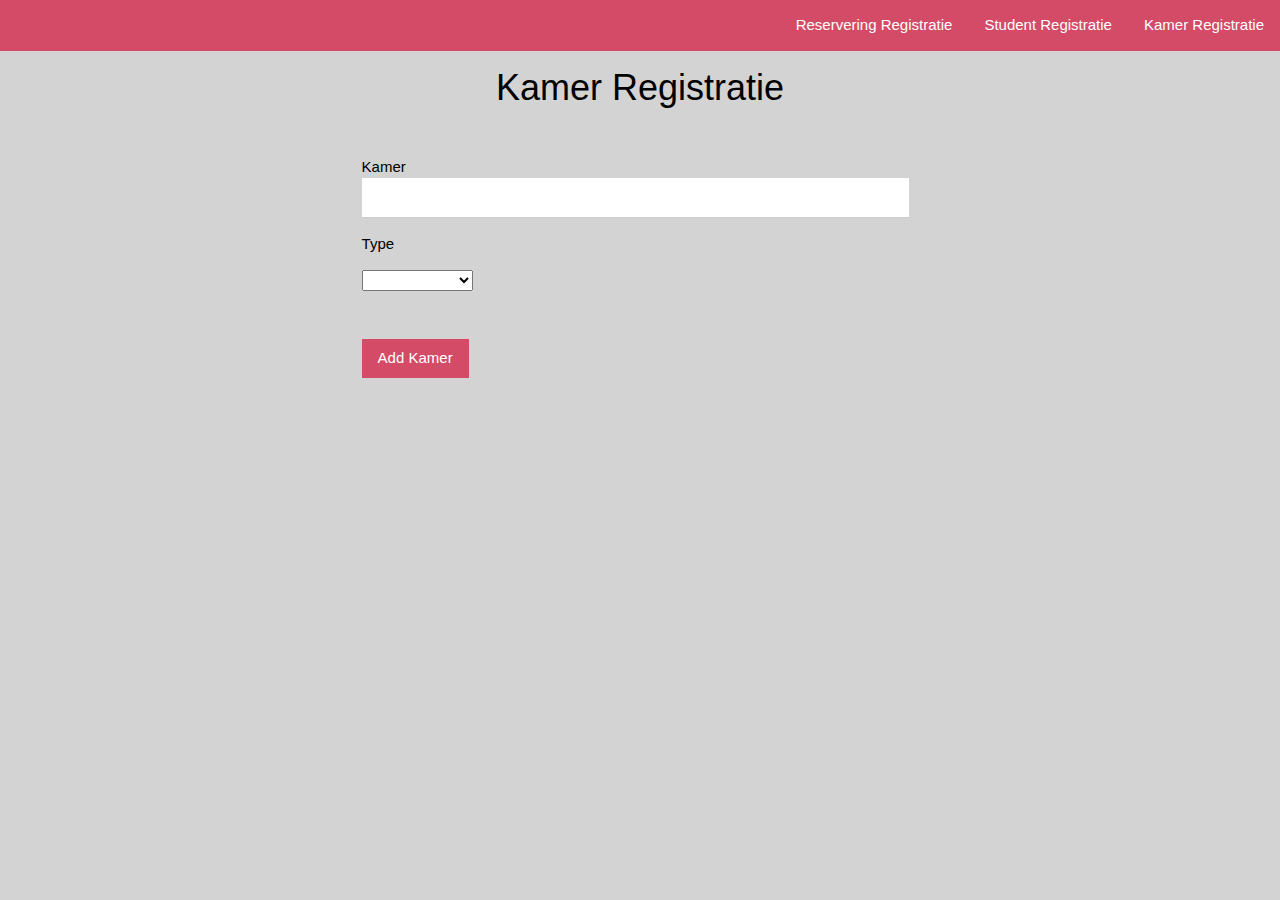
<file: target/studentcomplex-1.0-SNAPSHOT/index.html>
<!DOCTYPE html>
<html lang="en">
<head>
    <meta charset="UTF-8">
    <title>KAMER REGISTRATIE</title>
    <meta name="viewport" content="width=device-width, initial-scale=1">
    <link rel="stylesheet" href="dropdown.css">
    <link rel="stylesheet" href="https://www.w3schools.com/w3css/4/w3.css">

    <script>
        function includeHTML() {
            var z, i, elmnt, file, xhttp;
            /*loop through a collection of all HTML elements:*/
            z = document.getElementsByTagName("*");
            for (i = 0; i < z.length; i++) {
                elmnt = z[i];
                /*search for elements with a certain atrribute:*/
                file = elmnt.getAttribute("w3-include-html");
                if (file) {
                    /*make an HTTP request using the attribute value as the file name:*/
                    xhttp = new XMLHttpRequest();
                    xhttp.onreadystatechange = function() {
                        if (this.readyState == 4) {
                            if (this.status == 200) {elmnt.innerHTML = this.responseText;}
                            if (this.status == 404) {elmnt.innerHTML = "Page not found.";}
                            /*remove the attribute, and call this function once more:*/
                            elmnt.removeAttribute("w3-include-html");
                            includeHTML();
                        }
                    }
                    xhttp.open("GET", file, true);
                    xhttp.send();
                    /*exit the function:*/
                    return;
                }
            }
        };
    </script>
</head>

<body>
<div w3-include-html="menubar.html"></div>

<script>
    includeHTML();
</script>

<div>
    <h1 class="textReg">Kamer Registratie</h1>
    <div class="w3-container w3-half centerReg w3-margin-top">

        <p>
            <input id="kamerId" class="w3-input" type="hidden" style="width:90%">
        </p>

        <p>
            <input id="statusId" class="w3-input" type="hidden" style="width:90%">
        </p>

        <p>
            <label>Kamer</label>
            <input id="kamer" class="w3-input" type="text" style="width:90%" required></p>

        <div class="dropdown">
            <label>Type</label>
            <p><select id = "typedropdown" style="width: 100%; margin-bottom: 2px">
                <option id="typeId" disabled selected>Select Status</option>
            </select></p>
        </div>
        <p>
            <button id="btnSaveKamer" onclick="saveKamer()" class="w3-button w3-section buttonAdd  w3-ripple"> Add Student </button></p>

    </div>
</div>


<div>
    <div id="kamerData" class="w3-container"></div>
</div>


<script>
    clearInputFields();
    loadKamerList();
    loadTypes();

    function loadKamerList() {
        let URL = "http://localhost:7070/studentcomplex/api/kamers/list";


        let xhttp = new XMLHttpRequest();
        xhttp.onreadystatechange = function () {
            if (this.readyState == 4 && this.status == 200) {
                let kamerDataList = JSON.parse(this.responseText);
                let kamerList = ' <ul class="w3-ul w3-card-4"> ';

                kamerDataList.reverse();

                for (let index = 0; index < kamerDataList.length; index++) {
                    kamerList +=
                        ' <li class="w3-bar"> ' +

                        ' <button id= ' + kamerDataList[index].kamerId + ' onclick="editKamer(this.id)" ' +
                        ' class="w3-bar-item w3-button w3-small w3-right">Edit</button> ' +

                        ' <button id=' + kamerDataList[index].kamerId + ' onclick="removeKamer(this.id)" ' +
                        ' class="w3-bar-item w3-button w3-small w3-right">Remove</button> ' +

                        ' <div class="w3-bar-item"> ' +
                        "<span>Kamer: " + kamerDataList[index].kamer + "</span><br/>" +
                        "<span>Type: " + kamerDataList[index].type.type + "</span><br/>" +
                        "<span>Status: " + kamerDataList[index].status.status + "</span><br/>" +
                        ' </div> ';
                }
                kamerList += "</ul>";
                document.getElementById("kamerData").innerHTML = kamerList;
            }
        };
        xhttp.open("GET", URL, true);
        xhttp.send();
    }

    function addKamer() {

        let kamerId = document.getElementById("kamerId").value;
        let kamer = document.getElementById("kamer").value;
        let typeId = document.getElementById("typedropdown").value;

        let dataString = {
            "kamerId": null,
            "kamer": kamer,
            "type": {"typeId": typeId, "type": document.getElementById("typedropdown").text}
        }
        let json = JSON.stringify(dataString)

        let xhttp = new XMLHttpRequest();
        xhttp.open("POST", "http://localhost:7070/studentcomplex/api/kamers/add", true);

        xhttp.onreadystatechange = function() {
            if (xhttp.readyState>3 && xhttp.status==200) { loadKamerList(); clearInputFields();}
        };
        xhttp.setRequestHeader("Content-Type", "application/json");
        xhttp.send(json);

    }

    function loadTypes() {
        let URL = "http://localhost:7070/studentcomplex/api/types/list";

        let select = document.getElementById("typedropdown");

        let xhttp = new XMLHttpRequest();
        xhttp.onreadystatechange = function () {
            if (this.readyState == 4 && this.status == 200) {
                let typeDataList = JSON.parse(this.responseText);
                for (let index = 0; index < typeDataList.length; index++) {
                    let option = document.createElement("OPTION");
                    option.text = typeDataList[index].type;
                    option.value = typeDataList[index].typeId;
                    select.add(option);
                }
            }
        };
        xhttp.open("GET", URL, true);
        xhttp.send();
    }

    function updateKamer() {

        let kamerId = document.getElementById("kamerId").value;
        let kamer = document.getElementById("kamer").value;
        let typeId = document.getElementById("typedropdown").value;
        let statusId = document.getElementById("statusId").value;

        let dataString = {
            "kamerId": kamerId,
            "kamer": kamer,
            "type": {"typeId": typeId, "type": document.getElementById("typedropdown").text},
            "status": {"statusId": statusId, "status": document.getElementById("statusId").text}
        }

        let json = JSON.stringify(dataString)

        var xmlhttp = new XMLHttpRequest();
        xmlhttp.open("POST", "http://localhost:7070/studentcomplex/api/kamers/update", true);

        xmlhttp.onreadystatechange = function() {
            if (xmlhttp.readyState>3 && xmlhttp.status==200) {
                loadKamerList();
                clearInputFields();
                document.getElementById("btnSaveKamer").innerHTML = "Add Kamer";}
        };
        xmlhttp.setRequestHeader("Content-Type", "application/json");
        xmlhttp.send(json);
    }

    function getKamer(kamerId) {

        let kamer = document.getElementById("kamer").value;
        let typeId = document.getElementById("typedropdown").value;
        let statusId = document.getElementById("statusId").value;

        let dataString = {
            "kamerId": kamerId,
            "kamer": kamer,
            "type": {"typeId": typeId, "type": document.getElementById("typedropdown").text},
            "status": {"statusId": statusId, "status": document.getElementById("statusId").text}
        }
        let json = JSON.stringify(dataString)

        let xhttp = new XMLHttpRequest();
        xhttp.onreadystatechange = function () {
            if (xhttp.readyState>3 && xhttp.status==200) {
                let foundKamer = JSON.parse(this.responseText);

                document.getElementById("kamerId").value = foundKamer.kamerId;
                document.getElementById("kamer").value = foundKamer.kamer;
                document.getElementById("typedropdown").value = foundKamer.type;
                document.getElementById("statusId").value = foundKamer.status.statusId;

                document.getElementById("btnSaveKamer").innerHTML = "Update Kamer";
            }
        };
        xhttp.open("POST", "http://localhost:7070/studentcomplex/api/kamers/getKamer", true);

        xhttp.setRequestHeader("Content-Type", "application/json");
        xhttp.send(json);
    }

    function editKamer(kamerId) {
        getKamer(kamerId);
    }

    function saveKamer() {
        if(validateForm())
        {
            if(document.getElementById("btnSaveKamer").innerHTML == 'Add Kamer') {
                addKamer();
            }else{
                updateKamer();
            }
        }
    }

    function removeKamer(kamerId) {
        if ( confirm("Are you sure you want to delete this room?") ) {
            deleteKamer(kamerId);
        }
    }

    function deleteKamer(kamerId) {
        let kamer = document.getElementById("kamer").value;
        let typeId = document.getElementById("typedropdown").value;
        let statusId = document.getElementById("statusId").value;

        let dataString = {
            "kamerId": kamerId,
            "kamer": kamer,
            "type": {"typeId": typeId, "type": document.getElementById("typedropdown").text},
            "status": {"statusId": statusId, "status": document.getElementById("statusId").text}
        }
        let json = JSON.stringify(dataString)

        var xhttp = new XMLHttpRequest();
        xhttp.open("POST", "http://localhost:7070/studentcomplex/api/kamers/remove", true);

        xhttp.onreadystatechange = function() {
            if (xhttp.readyState>3 && xhttp.status==200) { loadKamerList(); }
        };
        xhttp.setRequestHeader("Content-Type", "application/json");
        xhttp.send(json);
    }

    function validateForm() {
        let pass = true;
        let kamer = document.getElementById("kamer").value;
        let type = document.getElementById("typedropdown").value;

        if (kamer == "" || type == "")
        {
            alert("Please fill in all the fields.");
            pass = false;
        }

        return pass;
    }

    function clearInputFields() {

        document.getElementById("kamerId").value = "";
        document.getElementById("kamer").value = "";
        document.getElementById("typedropdown").value = "";
        document.getElementById("statusId").value = "";
        document.getElementById("btnSaveKamer").innerHTML = "Add Kamer";
    }
</script>

</body>
</html>
</file>
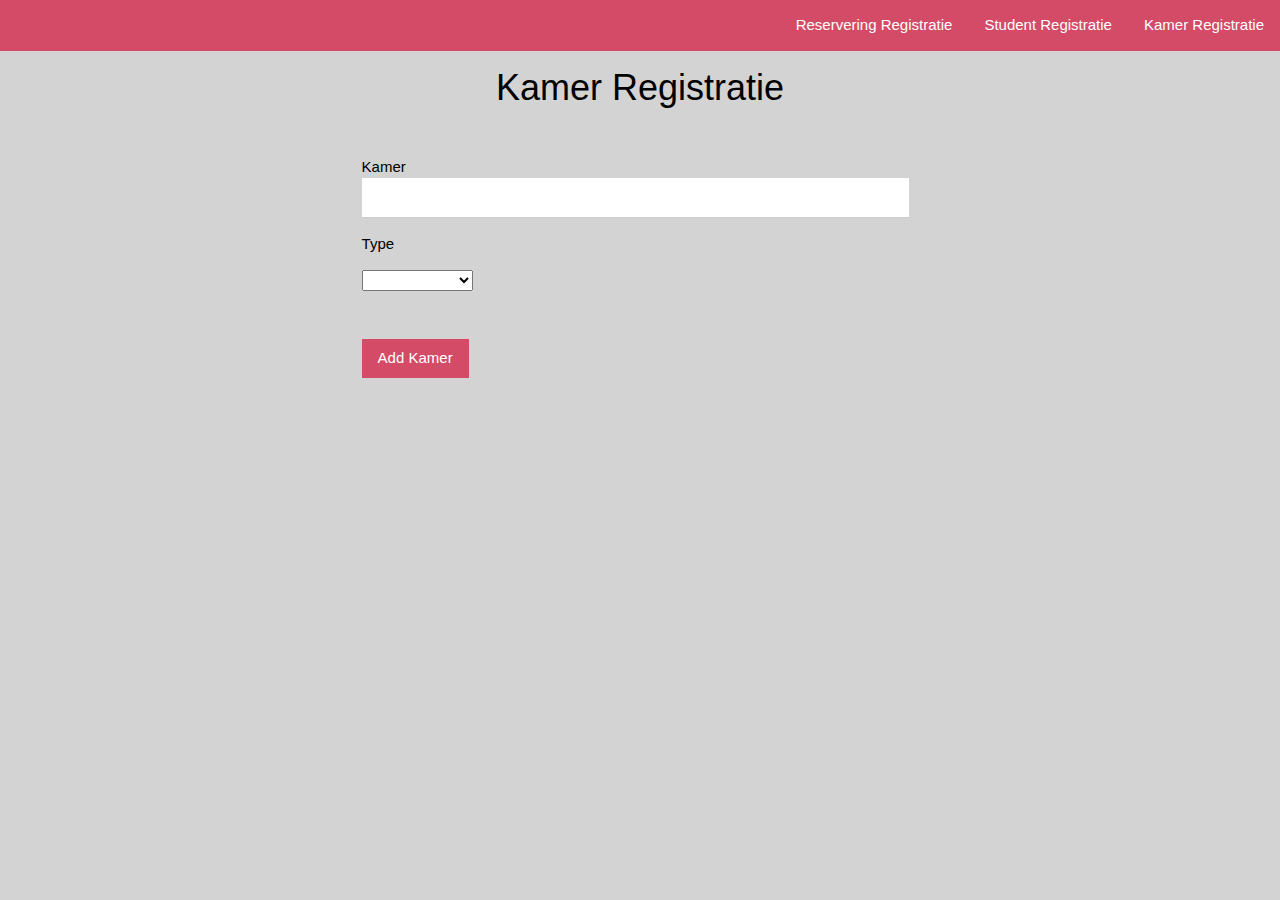
<file: src/main/webapp/index.html>
<!DOCTYPE html>
<html lang="en">
<head>
    <meta charset="UTF-8">
    <title>KAMER REGISTRATIE</title>
    <meta name="viewport" content="width=device-width, initial-scale=1">
    <link rel="stylesheet" href="dropdown.css">
    <link rel="stylesheet" href="https://www.w3schools.com/w3css/4/w3.css">

    <script>
        function includeHTML() {
            var z, i, elmnt, file, xhttp;
            /*loop through a collection of all HTML elements:*/
            z = document.getElementsByTagName("*");
            for (i = 0; i < z.length; i++) {
                elmnt = z[i];
                /*search for elements with a certain atrribute:*/
                file = elmnt.getAttribute("w3-include-html");
                if (file) {
                    /*make an HTTP request using the attribute value as the file name:*/
                    xhttp = new XMLHttpRequest();
                    xhttp.onreadystatechange = function() {
                        if (this.readyState == 4) {
                            if (this.status == 200) {elmnt.innerHTML = this.responseText;}
                            if (this.status == 404) {elmnt.innerHTML = "Page not found.";}
                            /*remove the attribute, and call this function once more:*/
                            elmnt.removeAttribute("w3-include-html");
                            includeHTML();
                        }
                    }
                    xhttp.open("GET", file, true);
                    xhttp.send();
                    /*exit the function:*/
                    return;
                }
            }
        };
    </script>
</head>

<body>
<div w3-include-html="menubar.html"></div>

<script>
    includeHTML();
</script>

<div>
    <h1 class="textReg">Kamer Registratie</h1>
    <div class="w3-container w3-half centerReg w3-margin-top">

        <p>
            <input id="kamerId" class="w3-input" type="hidden" style="width:90%">
        </p>

        <p>
            <input id="statusId" class="w3-input" type="hidden" style="width:90%">
        </p>

        <p>
            <label>Kamer</label>
            <input id="kamer" class="w3-input" type="text" style="width:90%" required></p>

        <div class="dropdown">
            <label>Type</label>
            <p><select id = "typedropdown" style="width: 100%; margin-bottom: 2px">
                <option id="typeId" disabled selected>Select Status</option>
            </select></p>
        </div>
        <p>
            <button id="btnSaveKamer" onclick="saveKamer()" class="w3-button w3-section buttonAdd  w3-ripple"> Add Kamer </button></p>

    </div>
</div>


<div>
    <div id="kamerData" class="w3-container"></div>
</div>


<script>
    clearInputFields();
    loadKamerList();
    loadTypes();

    function loadKamerList() {
        let URL = "http://localhost:7070/studentcomplex/api/kamers/list";


        let xhttp = new XMLHttpRequest();
        xhttp.onreadystatechange = function () {
            if (this.readyState == 4 && this.status == 200) {
                let kamerDataList = JSON.parse(this.responseText);
                let kamerList = ' <ul class="w3-ul w3-card-4"> ';

                kamerDataList.reverse();

                for (let index = 0; index < kamerDataList.length; index++) {
                    kamerList +=
                        ' <li class="w3-bar"> ' +

                        ' <button id= ' + kamerDataList[index].kamerId + ' onclick="editKamer(this.id)" ' +
                        ' class="w3-bar-item w3-button w3-small w3-right">Edit</button> ' +

                        ' <button id=' + kamerDataList[index].kamerId + ' onclick="removeKamer(this.id)" ' +
                        ' class="w3-bar-item w3-button w3-small w3-right">Remove</button> ' +

                        ' <div class="w3-bar-item"> ' +
                        "<span>Kamer: " + kamerDataList[index].kamer + "</span><br/>" +
                        "<span>Type: " + kamerDataList[index].type.type + "</span><br/>" +
                        "<span>Status: " + kamerDataList[index].status.status + "</span><br/>" +
                        ' </div> ';
                }
                kamerList += "</ul>";
                document.getElementById("kamerData").innerHTML = kamerList;
            }
        };
        xhttp.open("GET", URL, true);
        xhttp.send();
    }

    function addKamer() {

        let kamerId = document.getElementById("kamerId").value;
        let kamer = document.getElementById("kamer").value;
        let typeId = document.getElementById("typedropdown").value;

        let dataString = {
            "kamerId": null,
            "kamer": kamer,
            "type": {"typeId": typeId, "type": document.getElementById("typedropdown").text}
        }
        let json = JSON.stringify(dataString)

        let xhttp = new XMLHttpRequest();
        xhttp.open("POST", "http://localhost:7070/studentcomplex/api/kamers/add", true);

        xhttp.onreadystatechange = function() {
            if (xhttp.readyState>3 && xhttp.status==200) { loadKamerList(); clearInputFields();}
        };
        xhttp.setRequestHeader("Content-Type", "application/json");
        xhttp.send(json);

    }

    function loadTypes() {
        let URL = "http://localhost:7070/studentcomplex/api/types/list";

        let select = document.getElementById("typedropdown");

        let xhttp = new XMLHttpRequest();
        xhttp.onreadystatechange = function () {
            if (this.readyState == 4 && this.status == 200) {
                let typeDataList = JSON.parse(this.responseText);
                for (let index = 0; index < typeDataList.length; index++) {
                    let option = document.createElement("OPTION");
                    option.text = typeDataList[index].type;
                    option.value = typeDataList[index].typeId;
                    select.add(option);
                }
            }
        };
        xhttp.open("GET", URL, true);
        xhttp.send();
    }

    function updateKamer() {

        let kamerId = document.getElementById("kamerId").value;
        let kamer = document.getElementById("kamer").value;
        let typeId = document.getElementById("typedropdown").value;
        let statusId = document.getElementById("statusId").value;

        let dataString = {
            "kamerId": kamerId,
            "kamer": kamer,
            "type": {"typeId": typeId, "type": document.getElementById("typedropdown").text},
            "status": {"statusId": statusId, "status": document.getElementById("statusId").text}
        }

        let json = JSON.stringify(dataString)

        var xmlhttp = new XMLHttpRequest();
        xmlhttp.open("POST", "http://localhost:7070/studentcomplex/api/kamers/update", true);

        xmlhttp.onreadystatechange = function() {
            if (xmlhttp.readyState>3 && xmlhttp.status==200) {
                loadKamerList();
                clearInputFields();
                document.getElementById("btnSaveKamer").innerHTML = "Add Kamer";}
        };
        xmlhttp.setRequestHeader("Content-Type", "application/json");
        xmlhttp.send(json);
    }

    function getKamer(kamerId) {

        let kamer = document.getElementById("kamer").value;
        let typeId = document.getElementById("typedropdown").value;
        let statusId = document.getElementById("statusId").value;

        let dataString = {
            "kamerId": kamerId,
            "kamer": kamer,
            "type": {"typeId": typeId, "type": document.getElementById("typedropdown").text},
            "status": {"statusId": statusId, "status": document.getElementById("statusId").text}
        }
        let json = JSON.stringify(dataString)

        let xhttp = new XMLHttpRequest();
        xhttp.onreadystatechange = function () {
            if (xhttp.readyState>3 && xhttp.status==200) {
                let foundKamer = JSON.parse(this.responseText);

                document.getElementById("kamerId").value = foundKamer.kamerId;
                document.getElementById("kamer").value = foundKamer.kamer;
                document.getElementById("typedropdown").value = foundKamer.type;
                document.getElementById("statusId").value = foundKamer.status.statusId;

                document.getElementById("btnSaveKamer").innerHTML = "Update Kamer";
            }
        };
        xhttp.open("POST", "http://localhost:7070/studentcomplex/api/kamers/getKamer", true);

        xhttp.setRequestHeader("Content-Type", "application/json");
        xhttp.send(json);
    }

    function editKamer(kamerId) {
        getKamer(kamerId);
    }

    function saveKamer() {
        if(validateForm())
        {
            if(document.getElementById("btnSaveKamer").innerHTML == 'Add Kamer') {
                addKamer();
            }else{
                updateKamer();
            }
        }
    }

    function removeKamer(kamerId) {
        if ( confirm("Are you sure you want to delete this room?") ) {
            deleteKamer(kamerId);
        }
    }

    function deleteKamer(kamerId) {
        let kamer = document.getElementById("kamer").value;
        let typeId = document.getElementById("typedropdown").value;
        let statusId = document.getElementById("statusId").value;

        let dataString = {
            "kamerId": kamerId,
            "kamer": kamer,
            "type": {"typeId": typeId, "type": document.getElementById("typedropdown").text},
            "status": {"statusId": statusId, "status": document.getElementById("statusId").text}
        }
        let json = JSON.stringify(dataString)

        var xhttp = new XMLHttpRequest();
        xhttp.open("POST", "http://localhost:7070/studentcomplex/api/kamers/remove", true);

        xhttp.onreadystatechange = function() {
            if (xhttp.readyState>3 && xhttp.status==200) { loadKamerList(); }
        };
        xhttp.setRequestHeader("Content-Type", "application/json");
        xhttp.send(json);
    }

    function validateForm() {
        let pass = true;
        let kamer = document.getElementById("kamer").value;
        let type = document.getElementById("typedropdown").value;

        if (kamer == "" || type == "")
        {
            alert("Please fill in all the fields.");
            pass = false;
        }

        return pass;
    }

    function clearInputFields() {

        document.getElementById("kamerId").value = "";
        document.getElementById("kamer").value = "";
        document.getElementById("typedropdown").value = "";
        document.getElementById("statusId").value = "";
        document.getElementById("btnSaveKamer").innerHTML = "Add Kamer";
    }
</script>

</body>
</html>
</file>
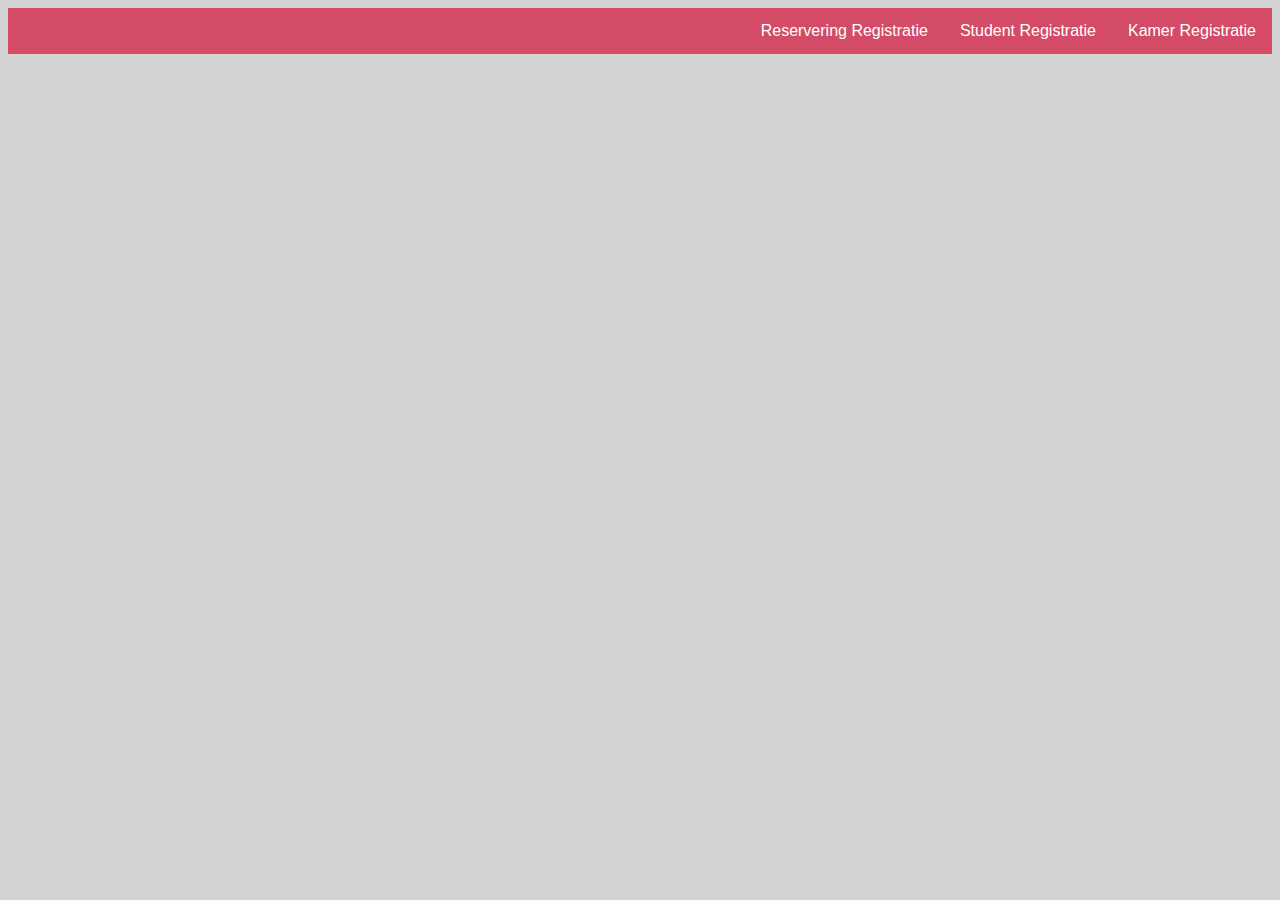
<file: target/studentcomplex-1.0-SNAPSHOT/menubar.html>
<!DOCTYPE html>
<html>
<head>

    <style>
        body{
           background-color:  #d3d3d3;
        }
        ul {
            list-style-type: none;
            margin: 0;
            padding: 0;
            overflow: hidden;
            background-color: #d34b66;
            font-family: Arial, Helvetica, sans-serif;
        }

        li {
            float: right;
        }

        li a {
            display: block;
            color: white;
            text-align: center;
            padding: 14px 16px;
            text-decoration: none;
        }

        li a:hover:not(.active) {
            background-color: #FFD1DC;
        }

    </style>
</head>
<body>

<ul>
    <li><a href="index.html">Kamer Registratie</a></li>
    <li><a href="studentRegistratie.html">Student Registratie</a></li>
    <li><a href="reservering.html">Reservering Registratie</a></li>
</ul>

</body>
</html>
</file>
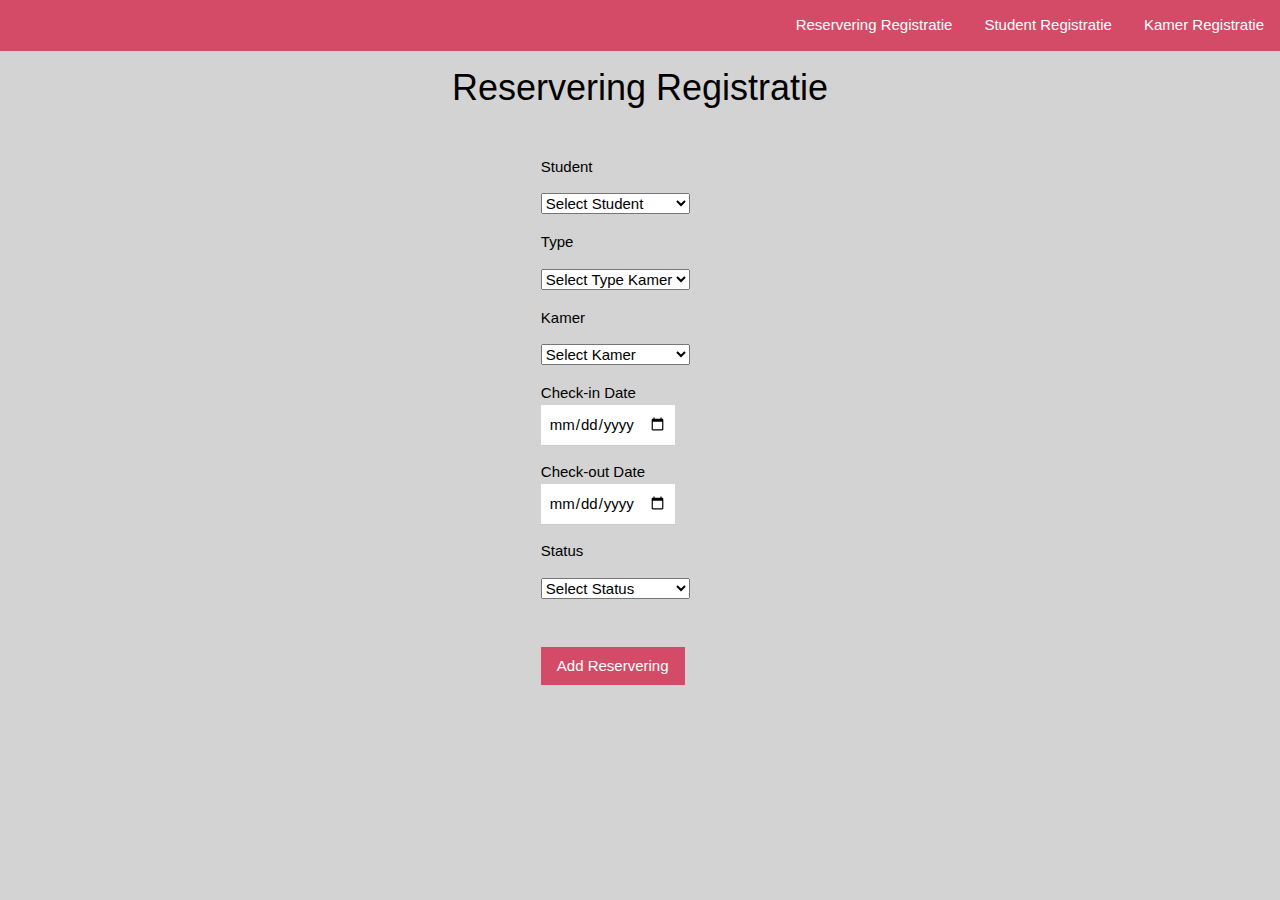
<file: target/studentcomplex-1.0-SNAPSHOT/reservering.html>
<!DOCTYPE html>
<html lang="en">
<head>
    <meta charset="UTF-8">
    <title>RESERVERING REGISTRATIE</title>
    <meta name="viewport" content="width=device-width, initial-scale=1">
    <link rel="stylesheet" href="dropdown.css">
    <link rel="stylesheet" href="https://www.w3schools.com/w3css/4/w3.css">

    <script>
        function includeHTML() {
            var z, i, elmnt, file, xhttp;
            /*loop through a collection of all HTML elements:*/
            z = document.getElementsByTagName("*");
            for (i = 0; i < z.length; i++) {
                elmnt = z[i];
                /*search for elements with a certain atrribute:*/
                file = elmnt.getAttribute("w3-include-html");
                if (file) {
                    /*make an HTTP request using the attribute value as the file name:*/
                    xhttp = new XMLHttpRequest();
                    xhttp.onreadystatechange = function() {
                        if (this.readyState == 4) {
                            if (this.status == 200) {elmnt.innerHTML = this.responseText;}
                            if (this.status == 404) {elmnt.innerHTML = "Page not found.";}
                            /*remove the attribute, and call this function once more:*/
                            elmnt.removeAttribute("w3-include-html");
                            includeHTML();
                        }
                    }
                    xhttp.open("GET", file, true);
                    xhttp.send();
                    /*exit the function:*/
                    return;
                }
            }
        };
    </script>
</head>

<body>
<div w3-include-html="menubar.html"></div>

<script>
    includeHTML();
</script>

<div>
    <h1 class="textReg" >Reservering Registratie</h1>
    <div class="w3-container w3-half centerRegRes w3-margin-top">
        <div class="dropdown">

            <p>
                <input id="reserveringId" class="w3-input" type="hidden" style="width:90%"></p>

            <label>Student</label>
            <p><select id = "students" style="width: 100%; margin-bottom: 2px">
                <option id="studentId" disabled selected>Select Student</option>
            </select></p>

            <label>Type</label>
            <p><select id = "typedropdown" onchange="listKamersByType(document.getElementById('kamers'))" style="width: 100%; margin-bottom: 2px">
                <option id="typeId" disabled selected>Select Type Kamer</option>
            </select></p>

            <label>Kamer</label>
            <p><select id = "kamers" style="width: 100%; margin-bottom: 2px">
                <option id="kamerId" disabled selected>Select Kamer</option>
            </select></p>

            <p>
                <label>Check-in Date</label>
                <input type="date" id="checkinDate" class="w3-input" style="width:90%" required></p>
            <p>
                <label>Check-out Date</label>
                <input type="date" id="checkoutDate" class="w3-input" style="width:90%" required></p>

            <label>Status</label>
            <p><select id = "statusdropdown" style="width: 100%; margin-bottom: 2px">
                <option id="statusId" disabled selected>Select Status</option>
            </select></p>
        </div>

        <p>
            <button id="btnSaveReservering" onclick="addReservering()" class="w3-button w3-section buttonAdd w3-ripple"> Add Reservering </button></p>

    </div>
</div>

<div>
    <div id="reserveringData" class="w3-container"></div>
</div>

<script>

    loadReserveringen();
    loadStudents();
    loadTypes();
    loadStatus();

    function loadReserveringen() {
        let URL = "http://localhost:7070/studentcomplex/api/reserveringen/list";

        let xhttp = new XMLHttpRequest();
        xhttp.onreadystatechange = function () {
            if (this.readyState == 4 && this.status == 200) {
                let reserveringDataList = JSON.parse(this.responseText);
                let reserveringList = ' <ul class="w3-ul w3-card-4"> ';

                reserveringDataList.reverse();

                for (let index = 0; index < reserveringDataList.length; index++) {
                    reserveringList +=
                        ' <li class="w3-bar"> ' +

                        ' <div class="w3-bar-item"> ' +
                        "<span>Kamer: " + reserveringDataList[index].kamer.kamer + "</span><br/>" +
                        "<span>Student: " + reserveringDataList[index].student.voornaam + " " + reserveringDataList[index].student.achternaam + "</span><br/>" +
                        "<span>Check-in Date: " + new Date(reserveringDataList[index].checkinDate) + "</span><br/>" +
                        "<span>Check-out Date: " + new Date(reserveringDataList[index].checkoutDate) + "</span><br/>" +
                        ' </div> ';
                }
                reserveringList += "</ul>";
                document.getElementById("reserveringData").innerHTML = reserveringList;
            }
        };
        xhttp.open("GET", URL, true);
        xhttp.send();
    }

    function addReservering(){
        let reserveringId = document.getElementById("reserveringId").value;
        let studentId = document.getElementById("students").value;
        let kamerId = document.getElementById("kamers").value;
        let checkinDate = document.getElementById("checkinDate").value;
        let checkoutDate = document.getElementById("checkoutDate").value;
        let statusId = document.getElementById("statusdropdown").value;

        let data = {
            "reserveringId": null,
            "student":{"studentId": studentId,
                "voornaam": document.getElementById("students").text,
                "achternaam": document.getElementById("students").text,
                "status": {"statusId": statusId,
                    "status": document.getElementById("statusdropdown").text}},
            "kamer":  {"kamerId": kamerId,
                "kamer": document.getElementById("kamers").text,
                "type": document.getElementById("kamers").text},
            "checkinDate": checkinDate,
            "checkoutDate": checkoutDate
        }
        let json = JSON.stringify(data)

        let xhttp = new XMLHttpRequest();
        xhttp.open("POST", "http://localhost:7070/studentcomplex/api/reserveringen/add", true);

        xhttp.onreadystatechange = function() {
            if (xhttp.readyState>3 && xhttp.status==200) { loadReserveringen(); clearInputFields();}
        };
        xhttp.setRequestHeader("Content-Type", "application/json");
        xhttp.send(json);
    }

    function loadStudents() {
        let URL = "http://localhost:7070/studentcomplex/api/students/list";


        let select = document.getElementById("students");

        let xhttp = new XMLHttpRequest();
        xhttp.onreadystatechange = function () {
            if (this.readyState == 4 && this.status == 200) {
                let studentDataList = JSON.parse(this.responseText);
                for (let index = 0; index < studentDataList.length; index++) {
                    let option = document.createElement("OPTION");
                    option.text = studentDataList[index].achternaam + ", " + studentDataList[index].voornaam;
                    option.value = studentDataList[index].studentId;
                    select.add(option);
                }
            }
        };
        xhttp.open("GET", URL, true);
        xhttp.send();
    }

    function loadTypes() {
        let URL = "http://localhost:7070/studentcomplex/api/types/list";


        let select = document.getElementById("typedropdown");

        let xhttp = new XMLHttpRequest();
        xhttp.onreadystatechange = function () {
            if (this.readyState == 4 && this.status == 200) {
                let typeDataList = JSON.parse(this.responseText);
                for (let index = 0; index < typeDataList.length; index++) {
                    let option = document.createElement("OPTION");
                    option.text = typeDataList[index].type;
                    option.value = typeDataList[index].typeId;
                    select.add(option);
                }
            }
        };
        xhttp.open("GET", URL, true);
        xhttp.send();
    }

    function loadKamers() {
        let URL = "http://localhost:7070/studentcomplex/api/kamers/list";


        let select = document.getElementById("kamers");

        let xhttp = new XMLHttpRequest();
        xhttp.onreadystatechange = function () {
            if (this.readyState == 4 && this.status == 200) {
                let kamerDataList = JSON.parse(this.responseText);
                for (let index = 0; index < kamerDataList.length; index++) {
                    let option = document.createElement("OPTION");
                    option.text = kamerDataList[index].type;
                    option.text = kamerDataList[index].kamer;
                    option.value = kamerDataList[index].kamerId;
                    select.add(option);
                }
            }
        };
        xhttp.open("GET", URL, true);
        xhttp.send();
    }

    function listKamersByType(ddl) {

        let typeId = document.getElementById("typedropdown").value;

        let dataString = {
            "type": {"typeId": typeId, "type": document.getElementById("typedropdown").text}
        }
        let json = JSON.stringify(dataString)

        let xhttp = new XMLHttpRequest();
        xhttp.onreadystatechange = function () {
            if (this.readyState == 4 && this.status == 200) {

                document.getElementById("kamers").innerHTML = "";

                let kamerDataList = JSON.parse(this.responseText);
                for (let index = 0; index < kamerDataList.length; index++) {
                    let option = document.createElement("OPTION");
                    option.text = kamerDataList[index].type;
                    option.text = kamerDataList[index].kamer;
                    option.value = kamerDataList[index].kamerId;
                    ddl.add(option);
                }
            }
        };
        xhttp.open("POST", "http://localhost:7070/studentcomplex/api/kamers/listKamersByType", true);

        xhttp.setRequestHeader("Content-Type", "application/json");
        xhttp.send(json);
    }

    function loadStatus() {
        let URL = "http://localhost:7070/studentcomplex/api/status/list";

        let select = document.getElementById("statusdropdown");

        let xhttp = new XMLHttpRequest();
        xhttp.onreadystatechange = function () {
            if (this.readyState == 4 && this.status == 200) {
                let statusDataList = JSON.parse(this.responseText);
                for (let index = 0; index < statusDataList.length; index++) {
                    let option = document.createElement("OPTION");
                    option.text = statusDataList[index].status;
                    option.value = statusDataList[index].statusId;
                    select.add(option);
                }
            }
        };
        xhttp.open("GET", URL, true);
        xhttp.send();
    }

    function clearInputFields() {

        document.getElementById("reserveringId").value = "";
        document.getElementById("students").value = "";
        document.getElementById("kamers").value = "";
        document.getElementById("checkinDate").value = "";
        document.getElementById("checkoutDate").value = "";
        document.getElementById("statusdropdown").value = "";
        document.getElementById("btnSaveReservering").innerHTML = "Add Reservering";
    }

</script>

</body>
</html>
</file>
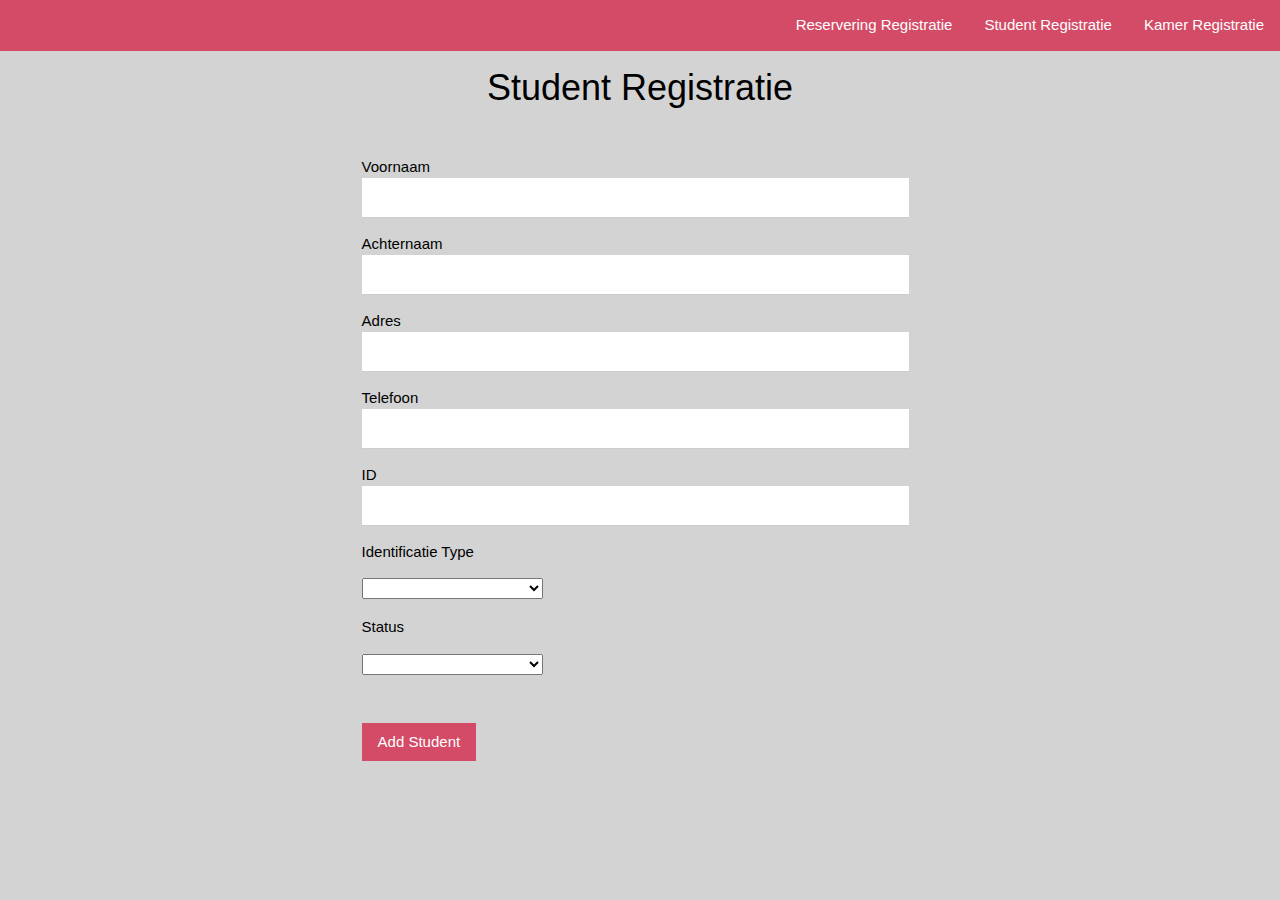
<file: target/studentcomplex-1.0-SNAPSHOT/studentRegistratie.html>
<!DOCTYPE html>
<html lang="en">
<head>
    <meta charset="UTF-8">
    <title>STUDENT REGISTRATIE</title>
    <meta name="viewport" content="width=device-width, initial-scale=1">
    <link rel="stylesheet" href="dropdown.css">
    <link rel="stylesheet" href="https://www.w3schools.com/w3css/4/w3.css">

    <script>
        function includeHTML() {
            var z, i, elmnt, file, xhttp;
            /*loop through a collection of all HTML elements:*/
            z = document.getElementsByTagName("*");
            for (i = 0; i < z.length; i++) {
                elmnt = z[i];
                /*search for elements with a certain atrribute:*/
                file = elmnt.getAttribute("w3-include-html");
                if (file) {
                    /*make an HTTP request using the attribute value as the file name:*/
                    xhttp = new XMLHttpRequest();
                    xhttp.onreadystatechange = function() {
                        if (this.readyState == 4) {
                            if (this.status == 200) {elmnt.innerHTML = this.responseText;}
                            if (this.status == 404) {elmnt.innerHTML = "Page not found.";}
                            /*remove the attribute, and call this function once more:*/
                            elmnt.removeAttribute("w3-include-html");
                            includeHTML();
                        }
                    }
                    xhttp.open("GET", file, true);
                    xhttp.send();
                    /*exit the function:*/
                    return;
                }
            }
        };
    </script>
</head>

<body>
<div w3-include-html="menubar.html"></div>

<script>
    includeHTML();
</script>

<div>
    <h1 class="textReg" >Student Registratie</h1>
    <div class="w3-container w3-half centerReg w3-margin-top">

        <p>
            <input id="studentId" class="w3-input" type="hidden" style="width:90%"></p>

        <p>
            <label>Voornaam</label>
            <input id="voornaam" class="w3-input" type="text" style="width:90%" required></p>
        <p>
            <label>Achternaam</label>
            <input id="achternaam" class="w3-input" type="text" style="width:90%" required></p>
        <p>
            <label>Adres</label>
            <input id="adres" class="w3-input" type="text" style="width:90%" required></p>
        <p>
            <label>Telefoon</label>
            <input id="telefoon" class="w3-input" type="text" style="width:90%" required></p>
        <p>
            <label>ID</label>
            <input id="idNummer" class="w3-input" type="text" style="width:90%" required></p>

        <div class="dropdown">
            <label>Identificatie Type</label>
            <p><select id ="identificatieTypeDropdown" style="width: 100%; margin-bottom: 2px">
                <option id="identificatieTypeId" disabled selected>Select Identificatie Type</option>
            </select></p>

            <label>Status</label>
            <p><select id = "statusdropdown" style="width: 100%; margin-bottom: 2px">
                <option id="statusId" disabled selected>Select Status</option>
            </select></p>
        </div>
        <p>
            <button id="btnSaveStudent" onclick="saveStudent()" class="w3-button w3-section buttonAdd w3-ripple"> Add Student </button></p>

    </div>
</div>


<div>
    <div id="studentData" class="w3-container"></div>
</div>


<script>
    clearInputFields();
    loadStudentList();
    loadIdentificatieTypes();
    loadStatus();

    function loadStudentList() {
        let URL = "http://localhost:7070/studentcomplex/api/students/list";

        let xhttp = new XMLHttpRequest();
        xhttp.onreadystatechange = function () {
            if (this.readyState == 4 && this.status == 200) {
                let studentDataList = JSON.parse(this.responseText);
                let studentList = ' <ul class="w3-ul w3-card-4"> ';

                studentDataList.reverse();

                for (let index = 0; index < studentDataList.length; index++) {
                    studentList +=
                        ' <li class="w3-bar"> ' +

                        ' <button id= ' + studentDataList[index].studentId + ' onclick="editStudent(this.id)" ' +
                        ' class="w3-bar-item w3-button w3-small w3-right">Edit</button> ' +

                        ' <button id=' + studentDataList[index].studentId + ' onclick="removeStudent(this.id)" ' +
                        ' class="w3-bar-item w3-button w3-small w3-right">Remove</button> ' +

                        ' <img src="images/person-icon.png" class="w3-bar-item w3-circle w3-hide-small" style="width:85px"> ' +
                        ' <div class="w3-bar-item"> ' +
                        "<span>Student: " + studentDataList[index].voornaam + " " + studentDataList[index].achternaam + "</span><br/>" +
                        "<span>Adres: " + studentDataList[index].adres + "</span><br/>" +
                        "<span>Telefoon: " + studentDataList[index].telefoon + "</span><br/>" +
                        "<span>ID: " + studentDataList[index].idNummer + "</span><br/>" +
                        "<span>Identificatie Type: " + studentDataList[index].identificatieType.identificatieType + "</span><br/>" +
                        "<span>Status: " + studentDataList[index].status.status + "</span><br/>" +
                        ' </div> ';
                }
                studentList += "</ul>";
                document.getElementById("studentData").innerHTML = studentList;
            }
        };
        xhttp.open("GET", URL, true);
        xhttp.send();
    }

    function addStudent(){
        let studentId = document.getElementById("studentId").value;
        let voornaam = document.getElementById("voornaam").value;
        let achternaam = document.getElementById("achternaam").value;
        let adres = document.getElementById("adres").value;
        let telefoon = document.getElementById("telefoon").value;
        let idNummer = document.getElementById("idNummer").value;
        let identificatieTypeId = document.getElementById("identificatieTypeDropdown").value;
        let statusId = document.getElementById("statusdropdown").value;

        let dataString = {
            "studentId": null,
            "voornaam": voornaam,
            "achternaam": achternaam,
            "adres": adres,
            "telefoon": telefoon,
            "idNummer": idNummer,
            "identificatieType": {"identificatieTypeId": identificatieTypeId, "identificatieType": document.getElementById("identificatieTypeDropdown").text},
            "status": {"statusId": statusId, "status": document.getElementById("statusdropdown").text}
        }
        let json = JSON.stringify(dataString)

        let xhttp = new XMLHttpRequest();
        xhttp.open("POST", "http://localhost:7070/studentcomplex/api/students/add", true);
        xhttp.onreadystatechange = function() {
            if (xhttp.readyState>3 && xhttp.status==200) { loadStudentList(); clearInputFields();}
        };
        xhttp.setRequestHeader("Content-Type", "application/json");
        xhttp.send(json);
    }

    function loadIdentificatieTypes() {
        let URL = "http://localhost:7070/studentcomplex/api/identificatieTypes/list";

        let select = document.getElementById("identificatieTypeDropdown");

        let xhttp = new XMLHttpRequest();
        xhttp.onreadystatechange = function () {
            if (this.readyState == 4 && this.status == 200) {
                let identificatieTypesDataList = JSON.parse(this.responseText);
                for (let index = 0; index < identificatieTypesDataList.length; index++) {
                    let option = document.createElement("OPTION");
                    option.text = identificatieTypesDataList[index].identificatieType;
                    option.value = identificatieTypesDataList[index].identificatieTypeId;
                    select.add(option);
                }
            }
        };
        xhttp.open("GET", URL, true);
        xhttp.send();
    }

    function loadStatus() {
        let URL = "http://localhost:7070/studentcomplex/api/status/list";

        let select = document.getElementById("statusdropdown");

        let xhttp = new XMLHttpRequest();
        xhttp.onreadystatechange = function () {
            if (this.readyState == 4 && this.status == 200) {
                let statusDataList = JSON.parse(this.responseText);
                for (let index = 0; index < statusDataList.length; index++) {
                    let option = document.createElement("OPTION");
                    option.text = statusDataList[index].status;
                    option.value = statusDataList[index].statusId;
                    select.add(option);
                }
            }
        };
        xhttp.open("GET", URL, true);
        xhttp.send();
    }

    function updateStudent() {
        let studentId = document.getElementById("studentId").value;
        let voornaam = document.getElementById("voornaam").value;
        let achternaam = document.getElementById("achternaam").value;
        let adres = document.getElementById("adres").value;
        let telefoon = document.getElementById("telefoon").value;
        let idNummer = document.getElementById("idNummer").value;
        let identificatieTypeId = document.getElementById("identificatieTypeDropdown").value;
        let statusId = document.getElementById("statusdropdown").value;

        let dataString = {
            "studentId": studentId,
            "voornaam": voornaam,
            "achternaam": achternaam,
            "adres": adres,
            "telefoon": telefoon,
            "idNummer": idNummer,
            "identificatieType": {"identificatieTypeId": identificatieTypeId, "identificatieType": document.getElementById("identificatieTypeDropdown").text},
            "status": {"statusId": statusId, "status": document.getElementById("statusdropdown").text}
        }
        let json = JSON.stringify(dataString)

        var xmlhttp = new XMLHttpRequest();
        xmlhttp.open("POST", "http://localhost:7070/studentcomplex/api/students/update", true);

        xmlhttp.onreadystatechange = function() {
            if (xmlhttp.readyState>3 && xmlhttp.status==200) {
                loadStudentList();
                clearInputFields();
                document.getElementById("btnSaveStudent").innerHTML = "Add Student";}
        };
        xmlhttp.setRequestHeader("Content-Type", "application/json");
        xmlhttp.send(json);
    }

    function getStudent(studentId) {

        let voornaam = document.getElementById("voornaam").value;
        let achternaam = document.getElementById("achternaam").value;
        let adres = document.getElementById("adres").value;
        let telefoon = document.getElementById("telefoon").value;
        let idNummer = document.getElementById("idNummer").value;
        let identificatieTypeId = document.getElementById("identificatieTypeDropdown").value;
        let statusId = document.getElementById("statusdropdown").value;

        let dataString = {
            "studentId": studentId,
            "voornaam": voornaam,
            "achternaam": achternaam,
            "adres": adres,
            "telefoon": telefoon,
            "idNummer": idNummer,
            "identificatieType": {"identificatieTypeId": identificatieTypeId, "identificatieType": document.getElementById("identificatieTypeDropdown").text},
            "status": {"statusId": statusId, "status": document.getElementById("statusdropdown").text}
        }

        let json = JSON.stringify(dataString)

        let xhttp = new XMLHttpRequest();
        xhttp.onreadystatechange = function () {
            if (xhttp.readyState>3 && xhttp.status==200) {
                let foundStudent = JSON.parse(this.responseText);

                document.getElementById("studentId").value = foundStudent.studentId;
                document.getElementById("voornaam").value = foundStudent.voornaam;
                document.getElementById("achternaam").value = foundStudent.achternaam;
                document.getElementById("adres").value = foundStudent.adres;
                document.getElementById("telefoon").value = foundStudent.telefoon;
                document.getElementById("idNummer").value = foundStudent.idNummer;
                document.getElementById("identificatieTypeDropdown").value = foundStudent.identificatieType;
                document.getElementById("statusdropdown").value = foundStudent.status;

                document.getElementById("btnSaveStudent").innerHTML = "Update Student";
            }
        };
        xhttp.open("POST", "http://localhost:7070/studentcomplex/api/students/getStudent", true);

        xhttp.setRequestHeader("Content-Type", "application/json");
        xhttp.send(json);
    }

    function editStudent(studentId) {
        getStudent(studentId);
    }

    function saveStudent() {
        if(validateForm())
        {
            if(document.getElementById("btnSaveStudent").innerHTML == 'Add Student') {
                addStudent();
            }else{
                updateStudent();
            }
        }
    }

    function removeStudent(studentId) {
        if ( confirm("Are you sure you want to delete this student?") ) {
            deleteStudent(studentId);
        }
    }

    function deleteStudent(studentId) {

        let voornaam = document.getElementById("voornaam").value;
        let achternaam = document.getElementById("achternaam").value;
        let adres = document.getElementById("adres").value;
        let telefoon = document.getElementById("telefoon").value;
        let idNummer = document.getElementById("idNummer").value;
        let identificatieTypeId = document.getElementById("identificatieTypeDropdown").value;
        let statusId = document.getElementById("statusdropdown").value;

        let dataString = {
            "studentId": studentId,
            "voornaam": voornaam,
            "achternaam": achternaam,
            "adres": adres,
            "telefoon": telefoon,
            "idNummer": idNummer,
            "identificatieType": {"identificatieTypeId": identificatieTypeId, "identificatieType": document.getElementById("identificatieTypeDropdown").text},
            "status": {"statusId": statusId, "status": document.getElementById("statusdropdown").text}
        }

        let json = JSON.stringify(dataString)

        var xhttp = new XMLHttpRequest();
        xhttp.open("POST", "http://localhost:7070/studentcomplex/api/students/remove", true);

        xhttp.onreadystatechange = function() {
            if (xhttp.readyState>3 && xhttp.status==200) { loadStudentList(); }
        };
        xhttp.setRequestHeader("Content-Type", "application/json");
        xhttp.send(json);
    }

    function validateForm() {
        let pass = true;
        let voornaam = document.getElementById("voornaam").value;
        let achternaam = document.getElementById("achternaam").value;
        let adres = document.getElementById("adres").value;
        let telefoon = document.getElementById("telefoon").value;
        let idNummer = document.getElementById("idNummer").value;
        let identificatieType = document.getElementById("identificatieTypeDropdown").value;
        let status = document.getElementById("statusdropdown").value;

        if (voornaam == "" || achternaam == "" || adres == "" || telefoon == "" || idNummer == "" || identificatieType == "" || status == "")
        {
            alert("Please fill in all the fields.");
            pass = false;
        }

        return pass;
    }

    function clearInputFields() {

        document.getElementById("studentId").value = "";
        document.getElementById("voornaam").value = "";
        document.getElementById("achternaam").value = "";
        document.getElementById("adres").value = "";
        document.getElementById("telefoon").value = "";
        document.getElementById("idNummer").value = "";
        document.getElementById("identificatieTypeDropdown").value = "";
        document.getElementById("statusdropdown").value = "";
        document.getElementById("btnSaveStudent").innerHTML = "Add Student";
    }
</script>

</body>
</html>
</file>
<file: target/studentcomplex-1.0-SNAPSHOT/dropdown.css>
.dropbtn {
    background-color: white;
    color: white;
    padding: 14px;
    font-size: 14px;
    border: none;
    cursor: pointer;
}

.dropbtn:hover, .dropbtn:focus {
    background-color: #FFD1DC;
}

.dropdown {
    float: none;
    position: relative;
    display: inline-block;

}

.dropdown-content {
    display: none;
    position: relative;
    background-color: #f1f1f1;
    min-width: 160px;
    overflow: auto;
    box-shadow: 0px 8px 16px 0px rgba(0,0,0,0.2);
    right: 0;
    z-index: 1;
}

.dropdown-content a {
    color: #f1f1f1;
    padding: 12px 16px;
    text-decoration: none;
    display: block;
}

.dropdown a:hover {background-color: #FFD1DC}

.buttonAdd  {
    background-color: #d34b66 !important;
    color: white !important;
}

.centerReg {
    position: relative;
    left: 27%;
}

.centerRegRes{
    position: relative;
    left: 41%;
}

.textReg{
    text-align: center;
}








.show {display:block;}
</file>
<file: src/main/webapp/dropdown.css>
.dropbtn {
    background-color: white;
    color: white;
    padding: 14px;
    font-size: 14px;
    border: none;
    cursor: pointer;
}

.dropbtn:hover, .dropbtn:focus {
    background-color: #FFD1DC;
}

.dropdown {
    float: none;
    position: relative;
    display: inline-block;

}

.dropdown-content {
    display: none;
    position: relative;
    background-color: #f1f1f1;
    min-width: 160px;
    overflow: auto;
    box-shadow: 0px 8px 16px 0px rgba(0,0,0,0.2);
    right: 0;
    z-index: 1;
}

.dropdown-content a {
    color: #f1f1f1;
    padding: 12px 16px;
    text-decoration: none;
    display: block;
}

.dropdown a:hover {background-color: #FFD1DC}

.buttonAdd  {
    background-color: #d34b66 !important;
    color: white !important;
}

.centerReg {
    position: relative;
    left: 27%;
}

.centerRegRes{
    position: relative;
    left: 41%;
}

.textReg{
    text-align: center;
}








.show {display:block;}
</file>
